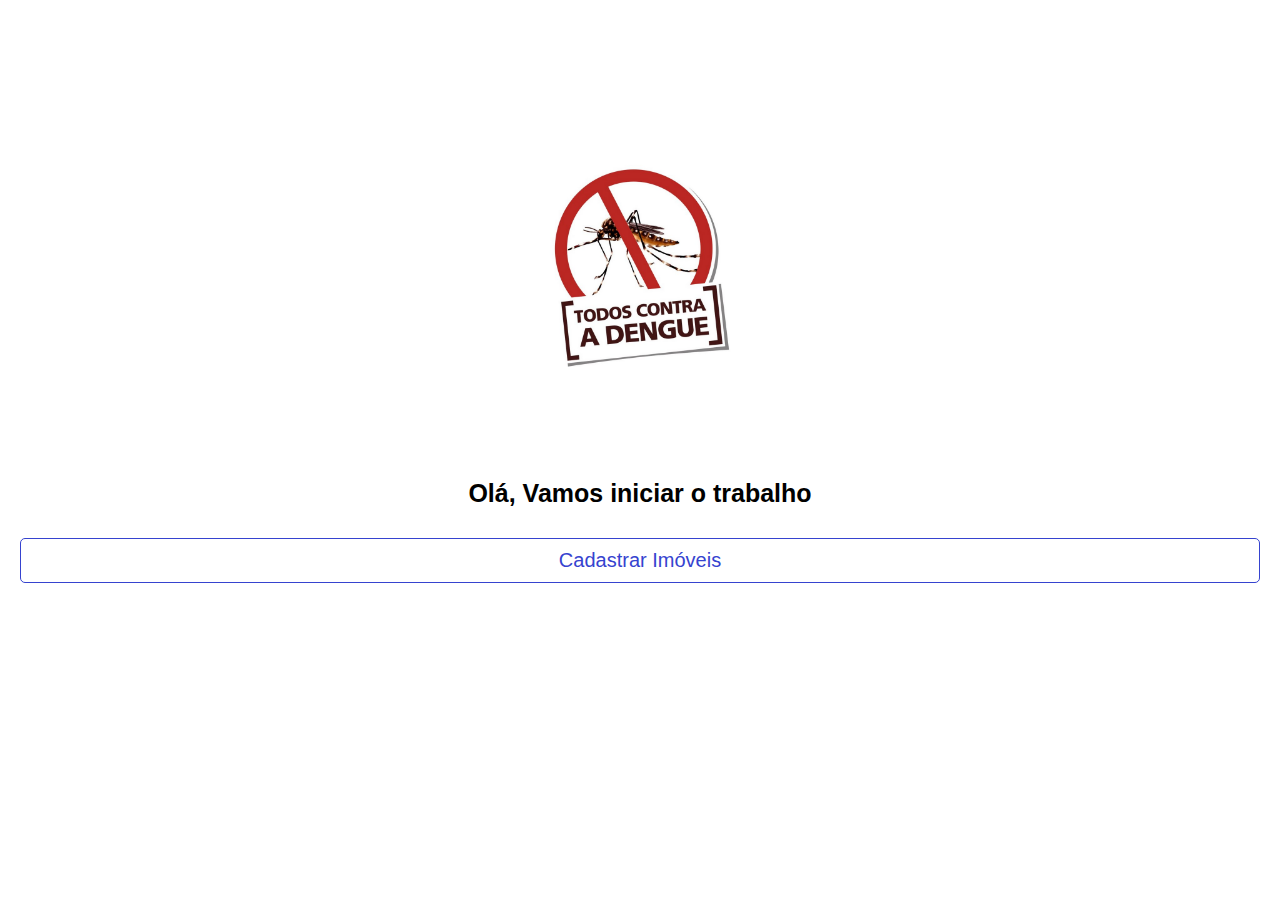
<file: index.html>
<!DOCTYPE html>
<html lang="en">
<head>
    <meta charset="UTF-8">
    <meta name="viewport" content="width=device-width, initial-scale=1.0">
    <link rel="manifest" href="/manifest.json">
    <link rel="stylesheet" href="/styles.css">
    <title>Coleta Simples</title>
</head>
<body>
  <div class="main"></div>
    <img src="/nao-dengue.jpg" alt="">
    <h1>Olá, Vamos iniciar o trabalho</h1>
      
      <div class="section">
        <a class="btn1" href="./coleta-dados/index.html">Cadastrar Imóveis</a>
        <!--<button class="btn2" id="checkinButton">Check-in</button>
      </div>-->
      <button id="installButton">Instalar</button>
    </div>
    <script src="/app.js"></script>
</body>
</html>
</file>
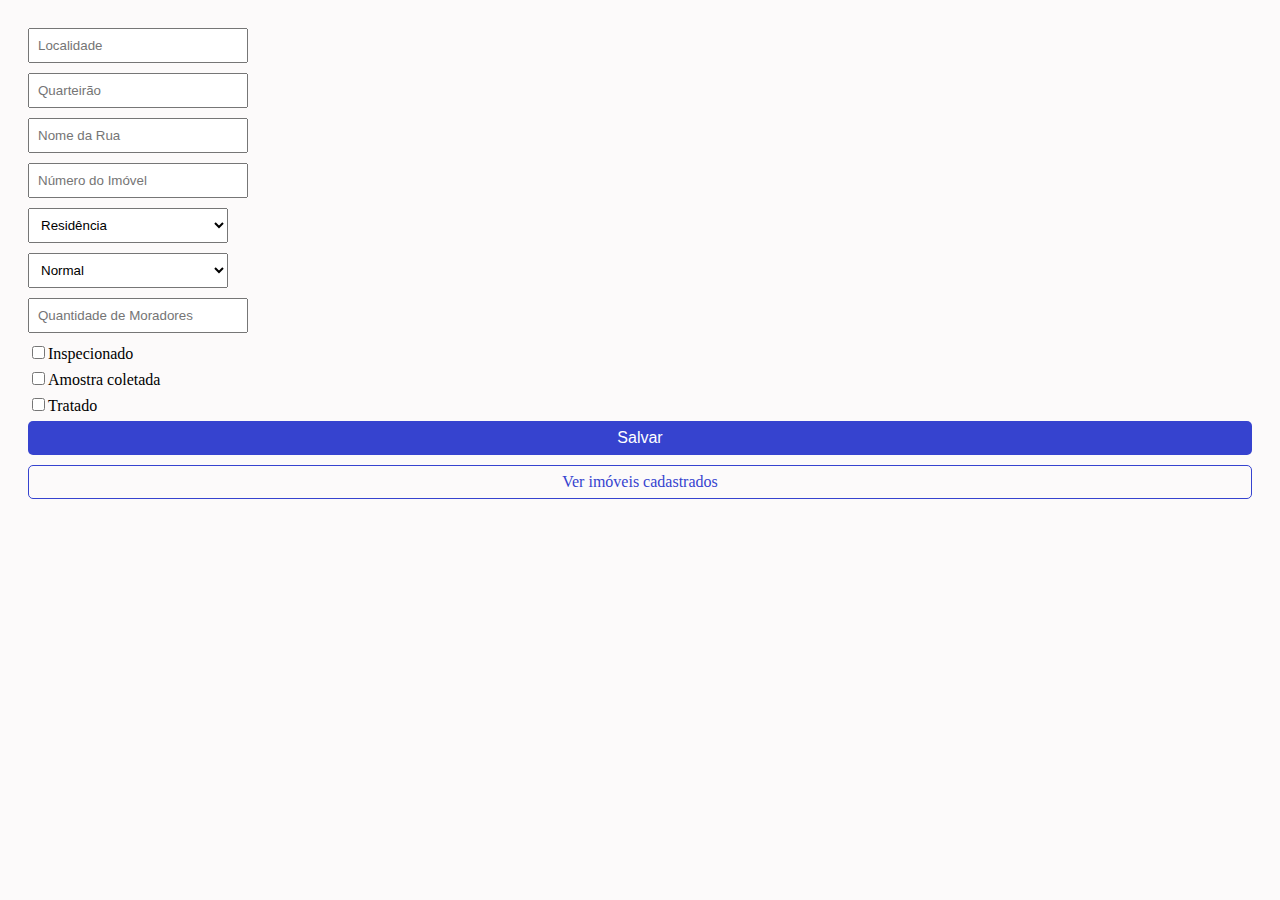
<file: coleta-dados/index.html>
<!DOCTYPE html>
<html>
<head>
    <title>Coleta de Dados</title>
    <meta name="viewport" content="width=device-width, initial-scale=1.0">
    <link rel="stylesheet" href="styles.css">
</head>
<body>
    <div class="container">
        <input type="text" id="localidade" placeholder="Localidade" required>
        <input type="number" id="quarteirao" placeholder="Quarteirão" required>
        <input type="text" id="nomeRua" placeholder="Nome da Rua" required>
        <input type="number" id="numeroImovel" placeholder="Número do Imóvel" required>
        <select id="tipoImovel" required>
            <option value="R">Residência</option>
            <option value="C">Comércio</option>
            <option value="TB">Terreno Baldio</option>
            <option value="PE">Ponto Estratégico</option>
            <option value="O">Outros</option>
        </select>
        <select id="tipoVisita" required>
            <option value="N">Normal</option>
            <option value="R">Recuperada</option>
            <option value="F">Pendente</option>
        </select>
        <input type="number" id="habitantes" placeholder="Quantidade de Moradores">
        <label><input type="checkbox" id="inspecionado">Inspecionado</label>
        <div class="group" id="inspecionadoFields" style="display: none;">
            <input type="number" id="a1" placeholder="A1">
            <input type="number" id="a2" placeholder="A2">
            <input type="number" id="b" placeholder="B">
            <input type="number" id="c" placeholder="C">
            <input type="number" id="d1" placeholder="D1">
            <input type="number" id="d2" placeholder="D2">
            <input type="number" id="e" placeholder="E">
            <input type="number" id="eliminados" placeholder="Eliminados">
        </div>
        <label><input type="checkbox" id="amostraColetada">Amostra coletada</label>
        <div id="amostraFields" style="display: none;">
            <input type="number" id="quantidadeAmostras" placeholder="Quantidade de Amostras">
            <input type="number" id="numeroAmostraInicial" placeholder="Número Amostra Inicial">
            <input type="number" id="numeroAmostraFinal" placeholder="Número Amostra Final">
        </div>
        <label><input type="checkbox" id="tratado">Tratado</label>
        <div id="tratadoFields" style="display: none;">
            <input type="number" id="quantidadeLarvicida" placeholder="Quantidade de Larvicida">
            <input type="number" id="quantidadeDepositosTratados" placeholder="Quantidade de Depósitos Tratados">
        </div>
        
        <button onclick="salvarDados()">Salvar</button>
        <a href="../lista-dados/index.html">Ver imóveis cadastrados</a>
    </div>
    <script src="script.js"></script>
</body>
</html>
</file>
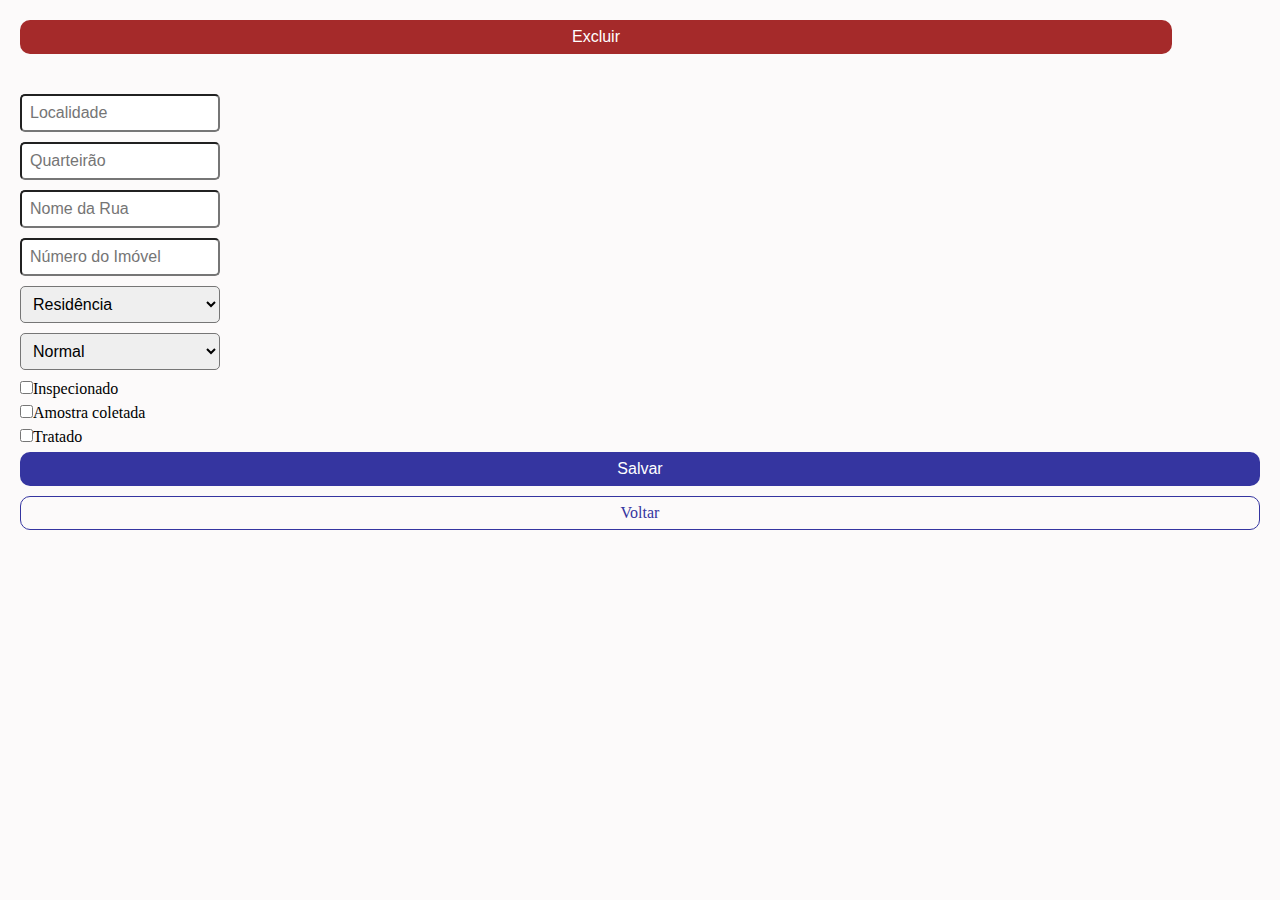
<file: editar-dados/index.html>
<!DOCTYPE html>
<html>
<head>
    <title>Editar Dados</title>
    <meta name="viewport" content="width=device-width, initial-scale=1.0">
    <link rel="stylesheet" href="styles.css">
</head>
<body>
    <button class="button-excluir" onclick="excluirItem()">Excluir</button>
    <div class="container">
        <input type="text" id="localidade" placeholder="Localidade" required>
        <input type="text" id="quarteirao" placeholder="Quarteirão" required>
        <input type="text" id="nomeRua" placeholder="Nome da Rua" required>
        <input type="text" id="numeroImovel" placeholder="Número do Imóvel" required>
        <select id="tipoImovel" required>
            <option value="R">Residência</option>
            <option value="C">Comércio</option>
            <option value="TB">Terreno Baldio</option>
            <option value="PE">Ponto Estratégico</option>
            <option value="O">Outros</option>
        </select>
        <select id="tipoVisita" required>
            <option value="N">Normal</option>
            <option value="R">Recuperada</option>
            <option value="F">Pendente</option>
        </select>
        <label><input type="checkbox" id="inspecionado">Inspecionado</label>
        <div class="group" id="inspecionadoFields" style="display: none;">
            <input type="number" id="a1" placeholder="A1">
            <input type="number" id="a2" placeholder="A2">
            <input type="number" id="b" placeholder="B">
            <input type="number" id="c" placeholder="C">
            <input type="number" id="d1" placeholder="D1">
            <input type="number" id="d2" placeholder="D2">
            <input type="number" id="e" placeholder="E">
            <input type="number" id="eliminados" placeholder="Eliminados">
        </div>
        <label><input type="checkbox" id="amostraColetada">Amostra coletada</label>
        <div id="amostraFields" style="display: none;">
            <input type="number" id="quantidadeAmostras" placeholder="Quantidade de Amostras">
            <input type="number" id="numeroAmostraInicial" placeholder="Número Amostra Inicial">
            <input type="number" id="numeroAmostraFinal" placeholder="Número Amostra Final">
        </div>
        <label><input type="checkbox" id="tratado">Tratado</label>
        <div id="tratadoFields" style="display: none;">
            <input type="number" id="quantidadeLarvicida" placeholder="Quantidade de Larvicida">
            <input type="number" id="quantidadeDepositosTratados" placeholder="Quantidade de Depósitos Tratados">
        </div>
        <button onclick="salvarAlteracoes()">Salvar</button>
        <a href="../lista-dados/index.html">Voltar</a>
    </div>
    <script src="script.js"></script>
</body>
</html>
</file>
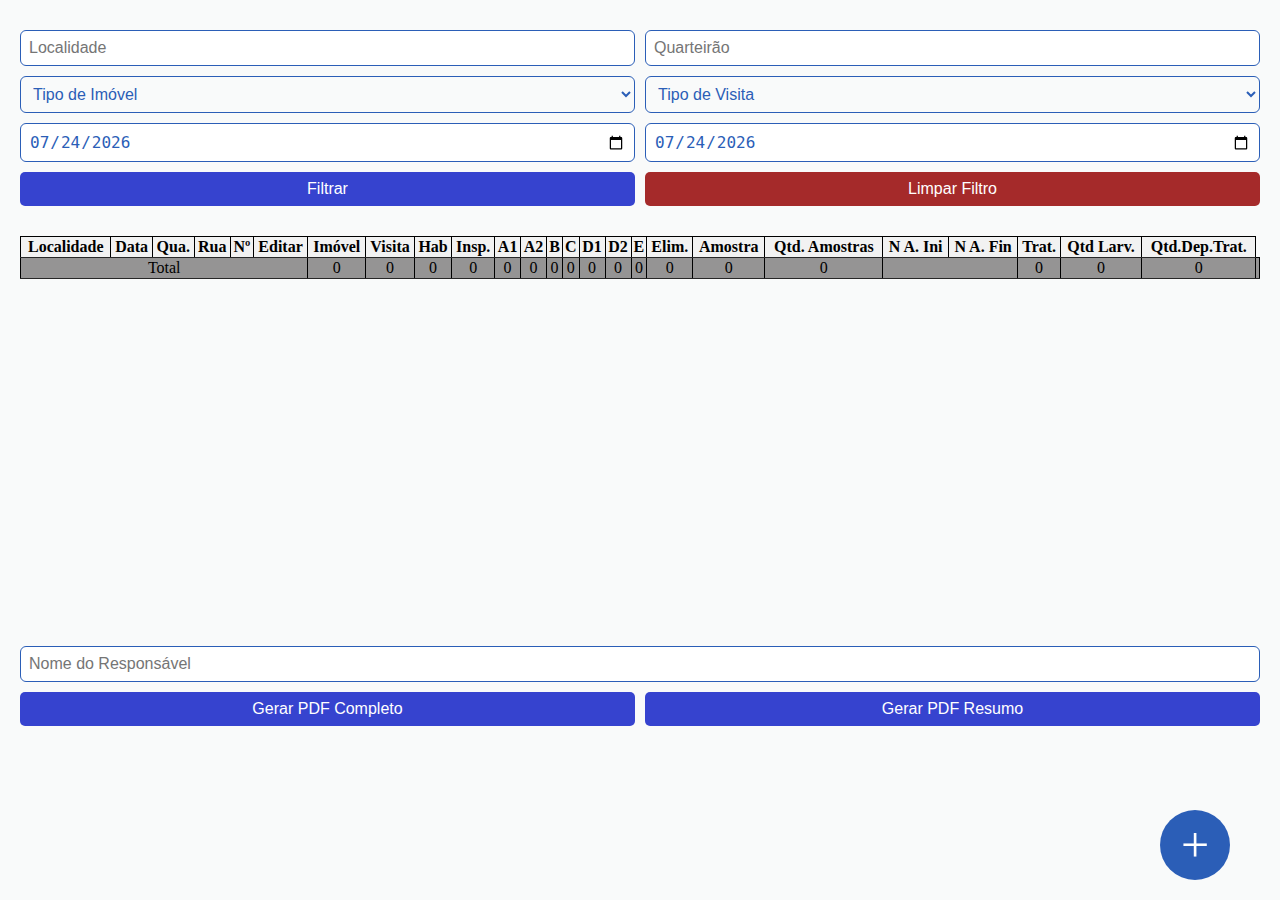
<file: lista-dados/index.html>
<!DOCTYPE html>
<html>
<head>
    <title>Lista de Dados</title>

    <link rel="stylesheet" href="https://fonts.googleapis.com/css2?family=Material+Symbols+Outlined:wght@400&display=swap" />

    <meta name="viewport" content="width=device-width, initial-scale=1.0">
    <link rel="stylesheet" href="styles.css">
    <script src="https://cdnjs.cloudflare.com/ajax/libs/jspdf/2.5.1/jspdf.umd.min.js"></script>
    <script src="https://cdnjs.cloudflare.com/ajax/libs/jspdf-autotable/3.5.23/jspdf.plugin.autotable.min.js"></script>
</head>
<body>
    <div class="container">
        <div class="filtros">
            <div class="conjunto">
                <input type="text" id="localidadeFilter" placeholder="Localidade">
                <input type="text" id="quarteiraoFilter" placeholder="Quarteirão">
            </div>
            <div class="conjunto">
                <select id="tipoImovelFilter">
                    <option value="">Tipo de Imóvel</option>
                    <option value="R">Residência</option>
                    <option value="C">Comércio</option>
                    <option value="TB">Terreno Baldio</option>
                    <option value="PE">Ponto Estratégico</option>
                    <option value="O">Outros</option>
                </select>
                <select id="tipoVisitaFilter">
                    <option value="">Tipo de Visita</option>
                    <option value="F">Pendente</option>
                    <option value="N">Normal</option>
                    <option value="R">Recuperada</option>
                </select>
            </div>
            <div class="conjunto">
                <input type="date" id="dataInicialFilter" class="data">
                <input type="date" id="dataFinalFilter" class="data">
            </div>
            <div class="conjunto">
                <button class="botaomanipulacao" onclick="aplicarFiltros()">Filtrar</button>
                <button class="botaomanipulacao" onclick="limparFiltros()" style="background-color: brown;">Limpar Filtro</button>
            </div>
        </div>
        <div class="table-container">
            <table id="dadosTable">
                <thead>
                    <tr>
                        <th>Localidade</th>
                        <th>Data</th>
                        <th>Qua.</th>
                        <th>Rua</th>
                        <th>Nº</th>
                        <th>Editar</th>
                        <th>Imóvel</th>
                        <th>Visita</th>
                        <th>Hab</th>
                        <th>Insp.</th>
                        <th>A1</th>
                        <th>A2</th>
                        <th>B</th>
                        <th>C</th>
                        <th>D1</th>
                        <th>D2</th>
                        <th>E</th>
                        <th>Elim.</th>
                        <th>Amostra</th>
                        <th>Qtd. Amostras</th>
                        <th>N A. Ini</th>
                        <th>N A. Fin</th>
                        <th>Trat.</th>
                        <th>Qtd Larv.</th>
                        <th>Qtd.Dep.Trat.</th>
                        
                    </tr>
                </thead>
                <tbody>
                </tbody>
                <tfoot></tfoot>
            </table>
        </div>
        <input type="text" id="nomeResponsavel" placeholder="Nome do Responsável" class="input">
        <div class="conjunto">
            
            <button class="botaomanipulacao" onclick="gerarPdf()">Gerar PDF Completo</button>
            <button class="botaomanipulacao" onclick="gerarPdfResumo()">Gerar PDF Resumo</button>
        </div>
        <!--<a class="btnLink" href="../coleta-dados/index.html" class="btn2">Cadastrar Novo Imóvel</a>
        </div>-->
        <a href="/coleta-dados/index.html"><div class="add"><span>+</span></div></a></div>
            
    <script src="script.js"></script>
</body>
</html>
</file>
<file: styles.css>
*{
    margin: 0;
    padding: 0;
    box-sizing: border-box;
}

body {
  font-family: Arial, sans-serif;
  text-align: center;
  margin: 0;
  padding: 20px;
  background-color: #ffffff;
  font-size: 20px;
  
}

img{
  width: 200px;
}

h1 {
  margin-top: 100px;
  color: black;
  font-size: 25px;
  margin-bottom: 20px;
}

.main{
  align-items: center;
  padding: 50px;
  justify-content: center;
  margin: 20px;
}

.section{
  display: flex;
  flex-direction: column;
  margin: auto;
  gap: 20px;
  margin-top: 30px;
}

#installButton {
  background-color: #ffffff;
  color: rgb(156, 82, 2);
  padding: 10px 20px;
  border: none;
  border-radius: 5px;
  cursor: pointer;
  font-size: 16px;
  margin-top: 20px;
  display: none;
  border: 1px solid rgb(156, 82, 2);
}

.btn1{
  border: 1px solid #3643cf;
  color: #3643cf;
  padding: 10px 20px;
  cursor: pointer;
  border-radius: 5px;
}

a{
  text-decoration: none;
}

.btn2 {
  background-color: #3643cf;
  color: white;
  border: none;
  padding: 10px 20px;
  cursor: pointer;
  border-radius: 5px;
  font-size: 20px;
}

button:hover {
  background-color: #3643cf;
}
</file>
<file: coleta-dados/styles.css>
.container {
    display: flex;
    flex-direction: column;
    padding: 20px;
}

input, select, button {
    margin-bottom: 10px;
    padding: 8px;
}

body{
    background-color: rgb(252, 250, 250);
}

input, select{
    max-width: 200px;
}

.group {
    width: 90%;
    display: flex;
    flex-wrap: wrap; /* Adiciona esta linha */
}

.group input{
    max-width: 50px;
    margin: 5px;
    box-sizing: border-box;
}

button{
    background-color: #3643cf;
    color: white;
    border-radius: 5px;
    font-size: 16px;
    border: none;
}

a{
    border: 1px solid #3643cf;
    text-align: center;
    border-radius: 5px;
    padding: 7px;
    text-decoration: none;
    font-size: 16px;
    color: #3643cf;
}

@media (max-width: 600px) {
  body {
    font-size: 14px;
  }

  .group{
    width: auto;
  }

}
</file>
<file: editar-dados/styles.css>
*{
    margin: 0;
    padding: 0;
    box-sizing: border-box;
    font-size: 16px;
}

.container {
    display: flex;
    flex-direction: column;
    padding: 20px;
}

input, select, button {
    margin-bottom: 10px;
    padding: 8px;
    border-radius: 5px;
}

body{
    background-color: rgb(252, 250, 250);
}

input, select{
    max-width: 200px;
}

.group {
    width: 90%;
    display: flex;
    flex-wrap: wrap; /* Adiciona esta linha */
}

.group input{
    max-width: 50px;
    margin: 5px;
    box-sizing: border-box;
}

button{
    background-color: rgb(53, 53, 160);
    color: white;
    border-radius: 10px;
    font-size: 16px;
    border: none;
}

a{
    border: 1px solid rgb(53, 53, 160);
    text-align: center;
    border-radius: 10px;
    padding: 7px;
    text-decoration: none;
    font-size: 16px;
    color: rgb(53, 53, 160);
}

@media (max-width: 600px) {
  body {
    font-size: 14px;
  }

  .group{
    width: auto;
  }

}


.button-excluir{
    margin: 20px;
    min-width: 200px;
    width: 90%;
    background-color: brown;
}
</file>
<file: lista-dados/styles.css>
*{
    margin: 0;
    padding: 0;
    box-sizing: border-box;
    font-size: 16px;
}

.container {
    padding: 20px;
}
.item {
    border: 1px solid #4f504f;
    padding: 10px;
    margin-bottom: 10px;
    border-radius: 10px;
}
.button {
    background-color: #3643cf;
    padding: 10px;
    margin: 1px;
    border-radius: 5px;
    color: #fff;
    text-align: center;
    border: none;
    cursor: pointer;
}

.filtros {
    margin-bottom: 20px;
}
.conjunto {
    display: flex;
    flex-direction: row;
    width: 100%;
    justify-content: center;
    align-items: center;
    gap: 10px;
    margin: 10px 0;
    padding: auto;
}
.botaomanipulacao {
    background-color: #3643cf;
    padding: 8px;
    border-radius: 5px;
    width: 100%;
    color: white;
    text-align: center;
    border: none;
    cursor: pointer;
}
.btn2, select, input {
    padding: 8px;
    width: 100%;
    background-color: transparent;
    border-radius: 6px;
    margin-top: 0;
    border: 1px solid #2b5eb7;
    color: #2b5eb7;
    cursor: pointer;
}

input{
    background-color: white;
}

table {
    width: 100%;
    border-collapse: collapse;
}
th, td {
    border: 1px solid black;
    padding: 1px;
    text-align: center;
}.container {
    display: flex;
    flex-direction: column;
    padding: 20px;
}

body{
    background-color: rgb(249, 250, 250);
}

button{
    background-color: rgb(53, 53, 160);
    color: white;
    border-radius: 10px;
    font-size: 16px;
    border: none;
}

.btnLink{
    border: 1px solid rgb(53, 53, 160);
    text-align: center;
    border-radius: 10px;
    padding: 7px;
    text-decoration: none;
    font-size: 16px;
    color: rgb(53, 53, 160);
}
th {
    background-color: #f2f2f2;
}

.table-container {
    overflow-x: auto; 
    width: 100%; 
    height: 400px;
    margin-bottom: 10px;
}

#dadosTable {
    width: auto; 
    min-width: 100%; 
    border-collapse: collapse; 
}

#dadosTable th,
#dadosTable td {
    border-bottom: 1px solid #272727; 
    padding: 1px;
    white-space: nowrap; 
}

#dadosTable th {
    background-color: #f2f2f2; 
}

table tr{
    padding: 2px;
    border-bottom: 1px solid gray;
}

.button{
    margin: 0;
    padding: 2px 6px 2px;
}

.btn2{
    width: 100%;
}

.data{
    width: 100%;
}

.add{
    display: flex;
    background-color: #2b5eb7;
    width: 70px;
    height: 70px;
    position: fixed;
    bottom: 20px;
    right: 50px;
    border-radius: 50%;
    align-items: center;
    justify-content: center;
    z-index: 1;
}

span{
    font-size: 50px;
    color: white;
}

tfoot{
    background-color: #959494;
}
</file>
